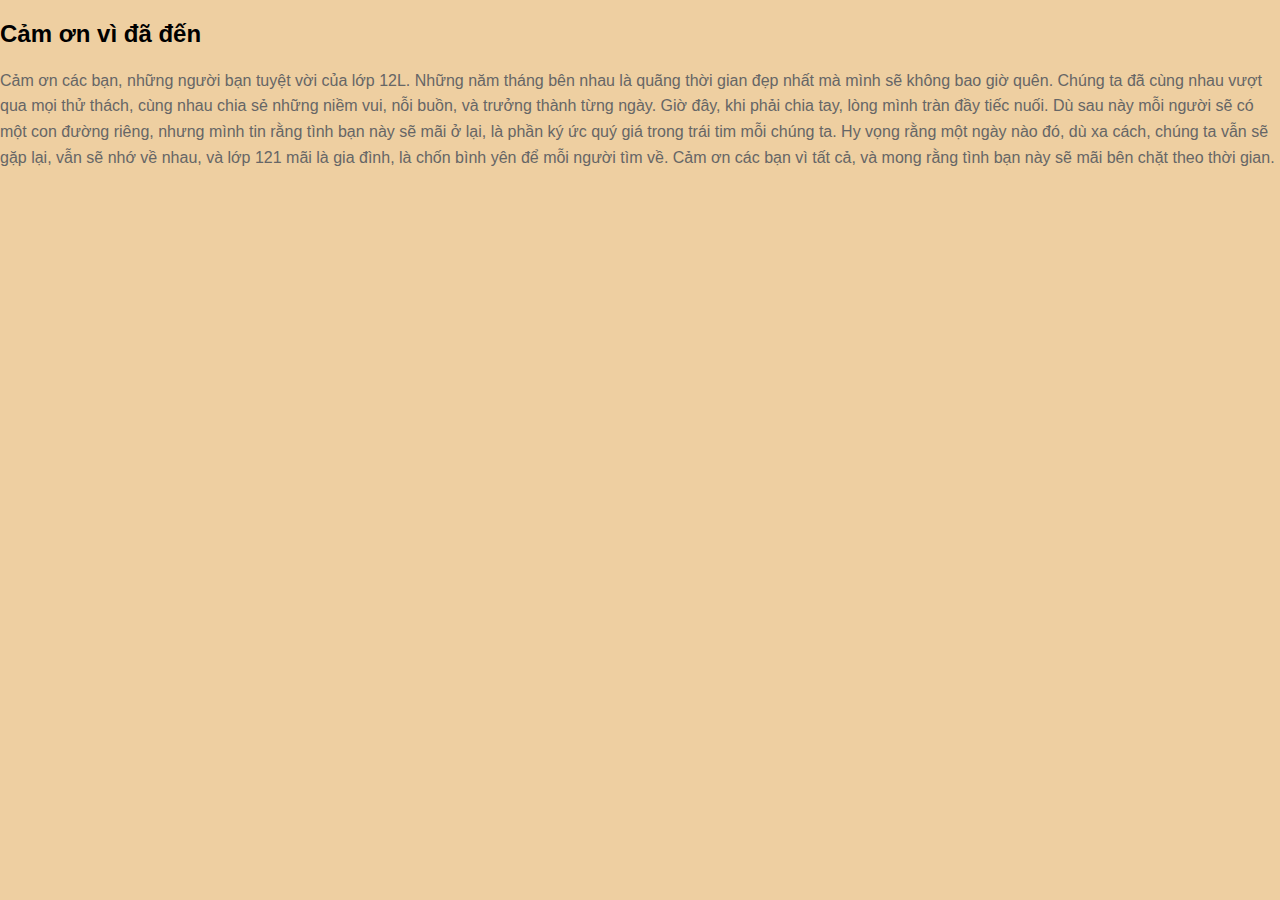
<file: bai12nv4.html>
<!DOCTYPE html>
<html>
<head>
<title> bai12-nv4 </title>
<link rel="stylesheet" type="text/css" href="bai12(phu).css">
<meta charset="utf-8">
</head>
<body>
<h2> Cảm ơn vì đã đến </h2>
<p>Cảm ơn các bạn, những người bạn tuyệt vời của lớp 12L. Những năm tháng bên nhau là quãng thời gian đẹp nhất mà mình sẽ không bao giờ quên. Chúng ta đã cùng nhau vượt qua mọi thử thách, cùng nhau chia sẻ những niềm vui, nỗi buồn, và trưởng thành từng ngày. Giờ đây, khi phải chia tay, lòng mình tràn đầy tiếc nuối. Dù sau này mỗi người sẽ có một con đường riêng, nhưng mình tin rằng tình bạn này sẽ mãi ở lại, là phần ký ức quý giá trong trái tim mỗi chúng ta. Hy vọng rằng một ngày nào đó, dù xa cách, chúng ta vẫn sẽ gặp lại, vẫn sẽ nhớ về nhau, và lớp 121 mãi là gia đình, là chốn bình yên để mỗi người tìm về. Cảm ơn các bạn vì tất cả, và mong rằng tình bạn này sẽ mãi bên chặt theo thời gian.</p>
</body>
</file>
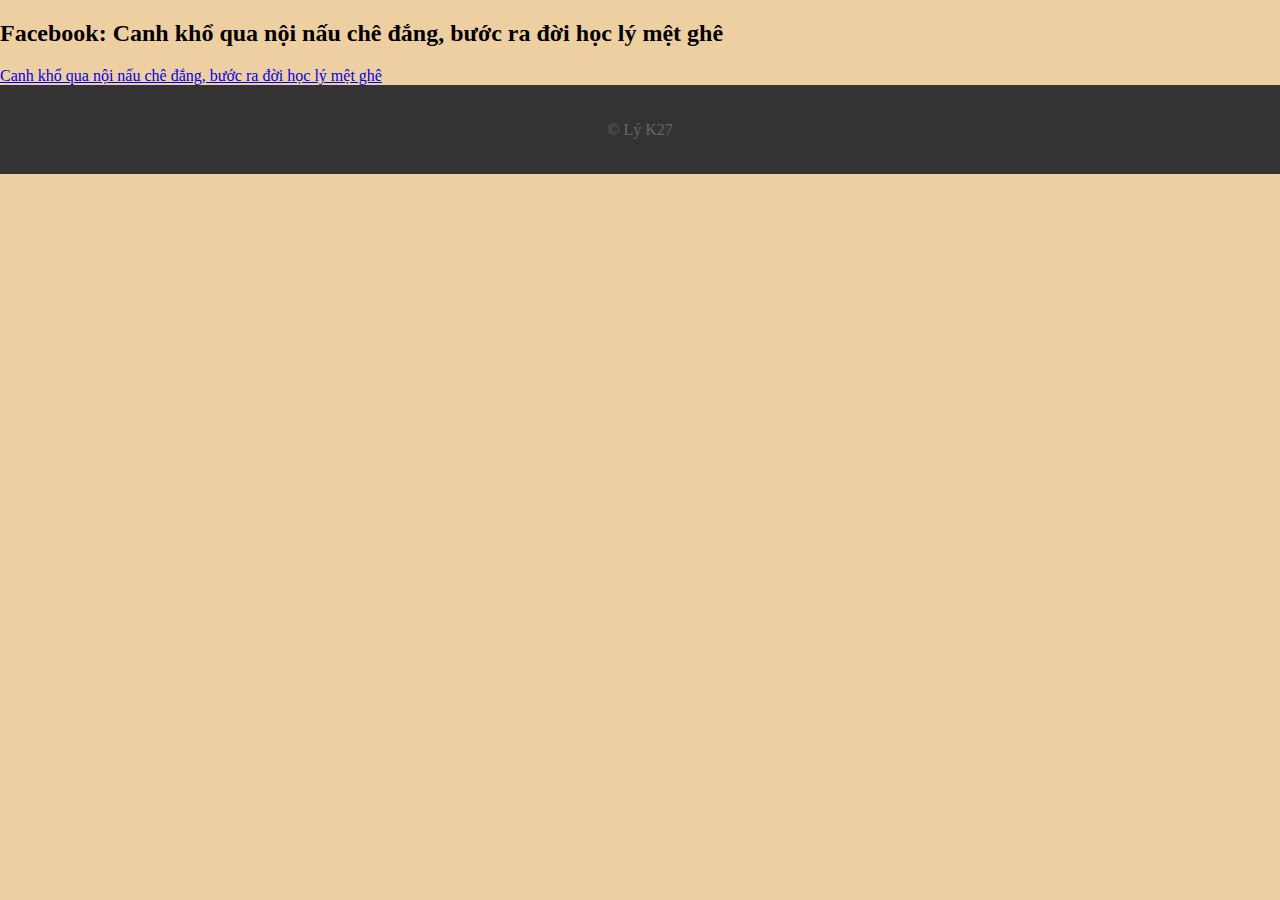
<file: contact.html>
<!DOCTYPE html>
<html>
<head>
<title> Liên hệ</title>
<meta charset="utf-8">
<link rel="stylesheet" type="text/css" href="bai12(phu).css">
</head>
<body>
<h2 style="font-family: 'Times New Roman', serif;"> Facebook: Canh khổ qua nội nấu chê đắng, bước ra đời học lý mệt ghê</h2>
<a style="font-family: 'Times New Roman', serif;" href="https://www.facebook.com/profile.php?id=100085346869855&locale=vi_VN"> Canh khổ qua nội nấu chê đắng, bước ra đời học lý mệt ghê</a>
<footer class="footer">
    <p style="font-family: 'Times New Roman', serif;">&copy; Lý K27</p>
</footer>
</body>
</file>
<file: bai12(phu).css>
table {
            width: 100%;
            border-collapse: collapse;}
        th, td {border: 1px solid black;
            padding: 8px;
            text-align: left;}
        img {max-width: 100px; 
            height: auto;}
        body {font-family: sans-serif;
            margin: 0;
            padding: 0;
            background-color: #f4f4f4;}

        header {background-color:#CDB38B;
            color: #fff;
            text-align: center;
            padding: 1em 0;}
            .section {
            width: 80%;
            margin: 20px auto;
            background-color: #fff;
            padding: 20px;
            border-radius: 8px;
            box-shadow: 0 0 10px rgba(0, 0, 0, 0.1);}
        h2 { color: #white;}
        p {line-height: 1.6;
            color: #666;}
        .image-slider {width: 600px;
            margin: 20px auto;
            overflow: hidden;
            position: relative;}
        .image-slider img {
            width: 100%;
            display: none;}
        .image-slider img.active {
            display: block;}
        .image-slider button {
            position: absolute;
            top: 50%;
            transform: translateY(-50%);
            background-color: rgba(0, 0, 0, 0.5);
            color: #fff;
            border: none;
            padding: 10px 15px;
            cursor: pointer;}
        .image-slider button.prev {
            left: 0;}
        .image-slider button.next {
            right: 0;}
        .footer {
            text-align: center;
            padding: 1em 0;
            background-color: #333;
            color: #fff;
            position: sticky;
            bottom: 0;
        }
        body {
            background-color:#EECFA1;
}
        .fontds {font-family: 'Dancing Script', cursive;}
        .shadowed-text {text-shadow: 2px 2px 4px #F4A460;}
</file>
